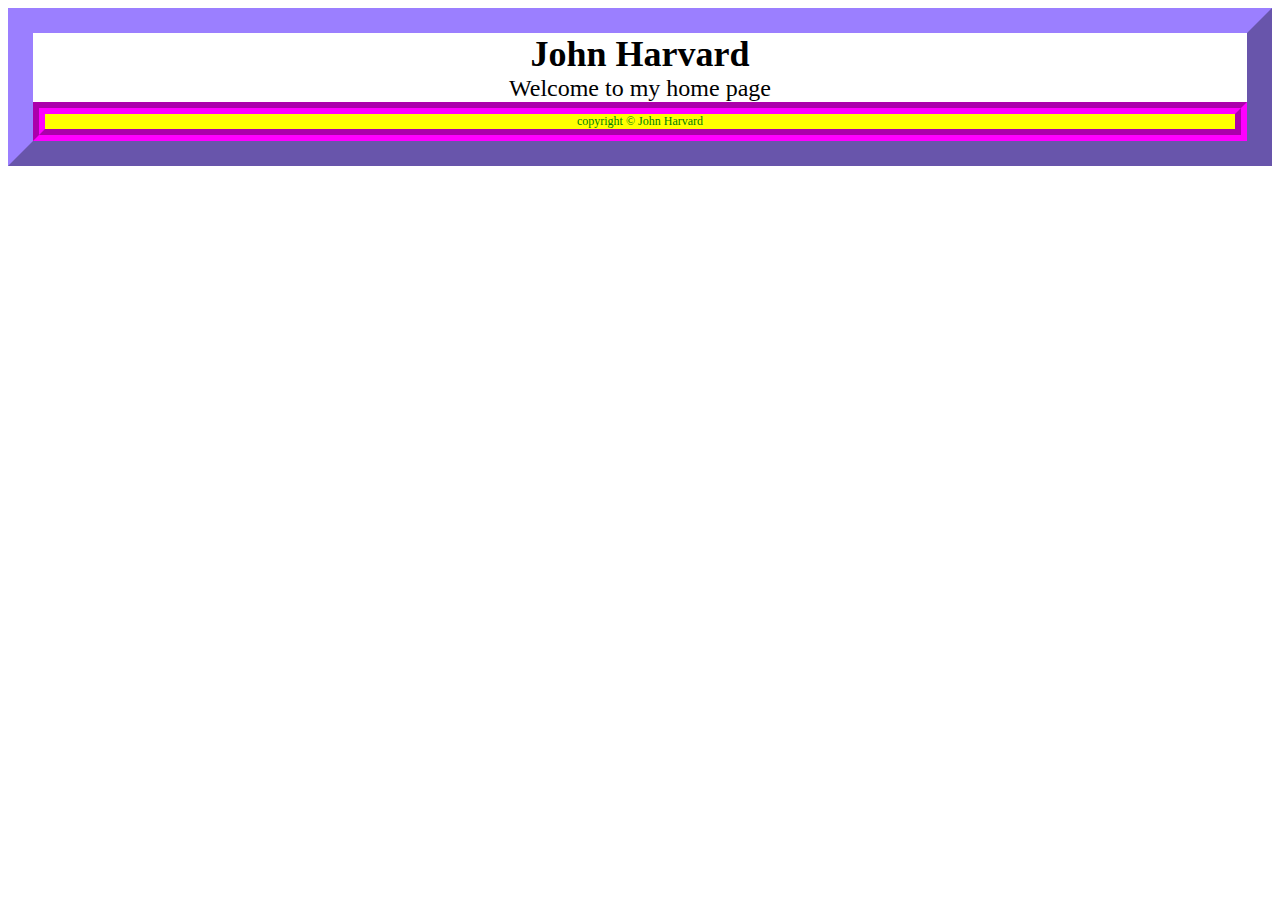
<file: css-0.html>
<!DOCTYPE html>
<html>
    
    <head>
        <title>css-0</title>
        
    </head>
    <body>
        <div style= "text-align: center;border: outset 25px rgb(155,127,255);">
            <div style= "font-size: 36px; font-weight: bold;">
                John Harvard
            </div>
            <div style= "font-size: 24px;">
                Welcome to my home page
            </div>
            <div style= "font-size: 12px; border: groove 12px rgb(255,0,255); background-color: yellow; color: green;">
                copyright &#169; John Harvard
            </div>
            
        </div>
        
    </body>
    
    
    
</html>
</file>
